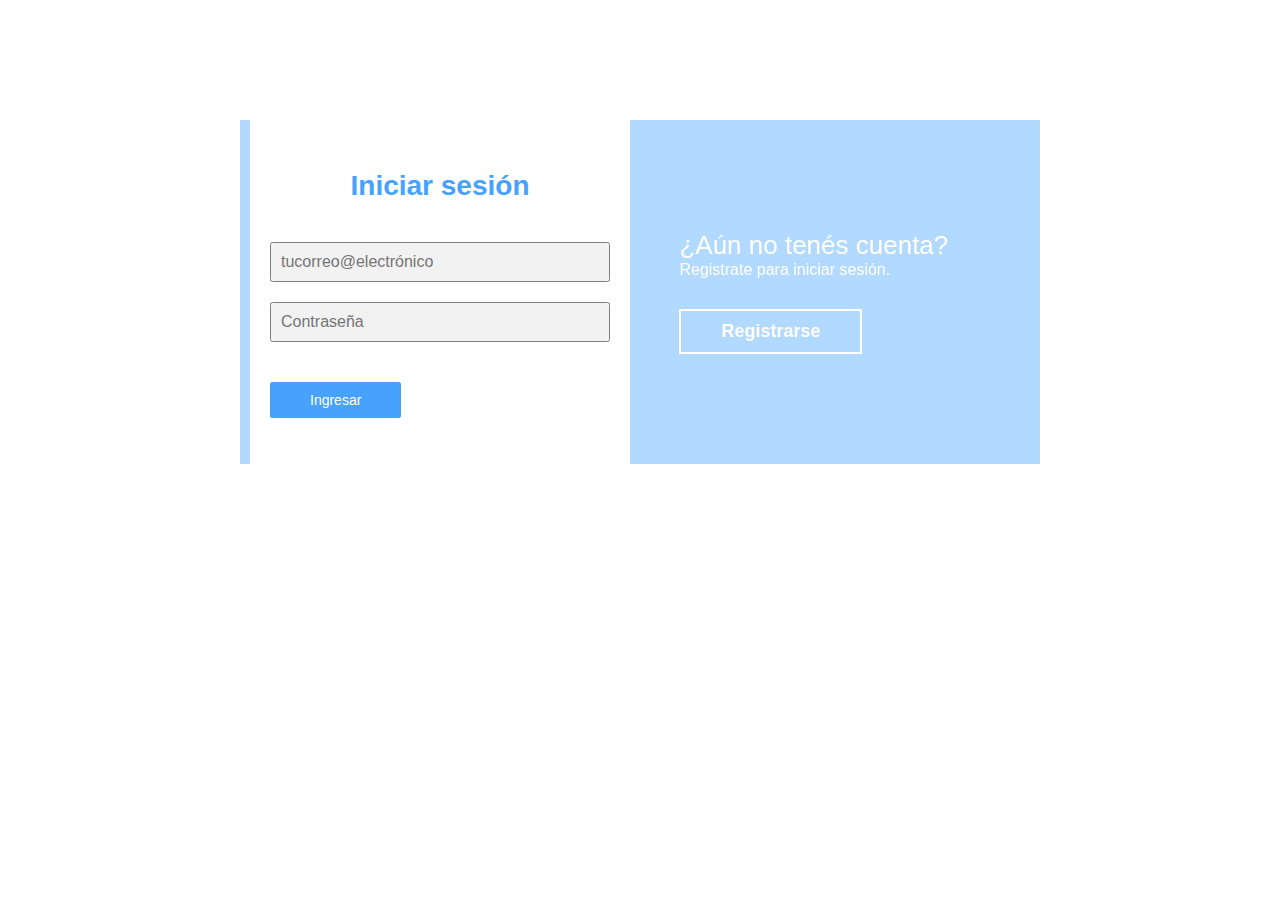
<file: index_login.html>
<!DOCTYPE html>
<html lang="en">
  <head>
    <meta charset="UTF-8" />
    <meta name="viewport" content="width=device-width, initial-scale=1.0" />
    <title>Login y Registro</title>
    <!-- <link href="inserte_la_fuente_deseada y luego pegar en .css la fuente de familia"> -->
    <link rel="stylesheet" href="./css/index_login.css" />
    <!--FIREBASE-->
  </script>
  </head>
  <body>
    <main>
      <div class="general_container">
        <div class="back_box">
          <div class="back_box_login">
            <h3>¿Ya tenés una cuenta?</h3>
            <p>Inicia sesión para entrar en tu cuenta.</p>
            <button id="btn_iniciar_sesion">Iniciar sesión</button>
          </div>
          <div class="back_box_register">
            <h3>¿Aún no tenés cuenta?</h3>
            <p>Registrate para iniciar sesión.</p>
            <button id="btn_registrarse">Registrarse</button>
          </div>
        </div>
        <!-- Contenedor de login y registro -->
        <div class="container_login_register">
          <!-- login -->
          <form action="" class="formulario_login">
            <h2>Iniciar sesión</h2>
            <input
              type="text"
              id="email_login"
              placeholder="tucorreo@electrónico"
            />
            <input type="password" id="pass_login" placeholder="Contraseña" />
            <button onclick="logination()">Ingresar</button>
          </form>
          <!-- registro -->
          <form action="" class="formulario_register">
            <h2>Registrarse</h2>
            <input
              type="text"
              id="name_registration"
              placeholder="Nombre Completo"
            />
            <input 
              type="email"
              id="email_registration"
              placeholder="correo@electrónico"
            />
            <input type="text" id="user_registration" placeholder="Usuario" />
            <input
              type="password"
              id="pass_registration"
              placeholder="Contraseña"
            />
            <button onclick="registration()">Registrar</button>
          </form>
        </div>
      </div>
    </main>
    <script src="./js/script_login.js"></script>
  </body>
</html>
</file>
<file: css/index_login.css>
*{
  margin: 0;
  padding: 0;
  box-sizing: border-box;
  text-decoration: none;
  font-family: sans-serif;
}

body
{
  background-size: cover;
  background-repeat: no-repeat;
  background-position: center;
  background-attachment: fixed;/*se adapta a todo el dom*/
  background-image: url(https://github.com/1ggera/rosablanq/blob/main/img/background-login.jpg?raw=true);
}

main
{
  width: 100%;
  padding: 20px;
  margin: auto;
  margin-top: 100px;
}
.general_container
{
  width: 100%;
  max-width: 800px;
  margin: auto;
  position: relative;
}

.back_box
{
  width: 100%;
  padding: 10px 20px;
  display: flex; /*para poder acomodar los bloques de textpo uno abajo del otro*/
  justify-content: center;
  backdrop-filter: blur(10px);/*para tener el desenfoque del fondo*/
  background-color: rgba(0, 128, 255, 0.3/*opacidad*/);
}

.back_box div
{
  margin: 100px 40px;
  color: white;
  transition: all 500ms; /*efecto transición al hacer un cambio*/
}

.back_box div h3 p, .back_box div button
{
  margin-top: 30px;
}

.back_box div h3
{
  font-weight: 400;
  font-size: 26px
}

.back_box button
{
  padding: 10px 40px;
  border: 2px solid #fff;
  background: transparent;
  font-size: 18px;
  font-weight: 550;
  cursor: pointer;
  color: #fff;
  outline: none;
  transition: all 200ms;
}

.back_box button:hover
{
  background: #fff;
  color: #46A2FD;
}

/* formularios */
.container_login_register
{
  display: flex;
  align-items: center;
  width: 100%;
  max-width: 380px;
  position: relative;
  top: -170px;
  left: 10px;

/*efecto al ejecutar la funcion register*/
  transition: left 500ms cubic-bezier(0.175, 0.885, 0.320, 1.275);
}

.container_login_register form
{
  width: 100%;
  padding: 70px 20px;
  background: #fff;
  position: absolute;/*para que lo podamos mover*/
  border-radius: 15px;
}

.container_login_register form h2
{
  font-size: 28px;
  text-align: center;
  margin-bottom: 20px;
  color: #46A2FD;
}

.container_login_register form input
{
  width: 100%;
  margin-top: 20px;
  padding: 10px;
  border: 1px solid gray;
  border-radius: 2.5px;
  background: #F2F2F2;
  font-size: 16px;
  outline: none;
}

.container_login_register form button
{
  padding: 10px 40px;
  margin-top: 40px;
  border: none;
  font-size: 14px;
  background: #46A2FD;
  border-radius: 2.5px;
  color: white;
  cursor: pointer;/*cursor en todo el botón*/
  outline: none; /*borde negro al pulsar el boton registrar*/
}

/*propiedades para efecto de cajas movibles entre login y register*/
.formulario_login
{
  opacity: 1; 
  display: block;
}
.formulario_register
{
  display: none;
}

/*para que sea responsive*/
@media screen and (max-width: 850px)
{
  main
  {
    margin-top: 50px;
  }
  .back_box
  {
    max-width: 350px;
    height: 300px;
    flex-direction: column;
    margin: auto;
  }
  .back_box div
  {
    margin: 0;
    position: absolute;
  }
  /*formularios*/
  .container_login_register
  {
    top: -10px; /*para que vaya hacia arriba*/
    left: 0px;/*para que vaya un poco a la izquierda*/
    margin: auto;
  }
  .container_login_register form
  {
    position: relative;/*para que no ocupe la posición superior sobre el formulario de registro*/
  }
}
</file>
